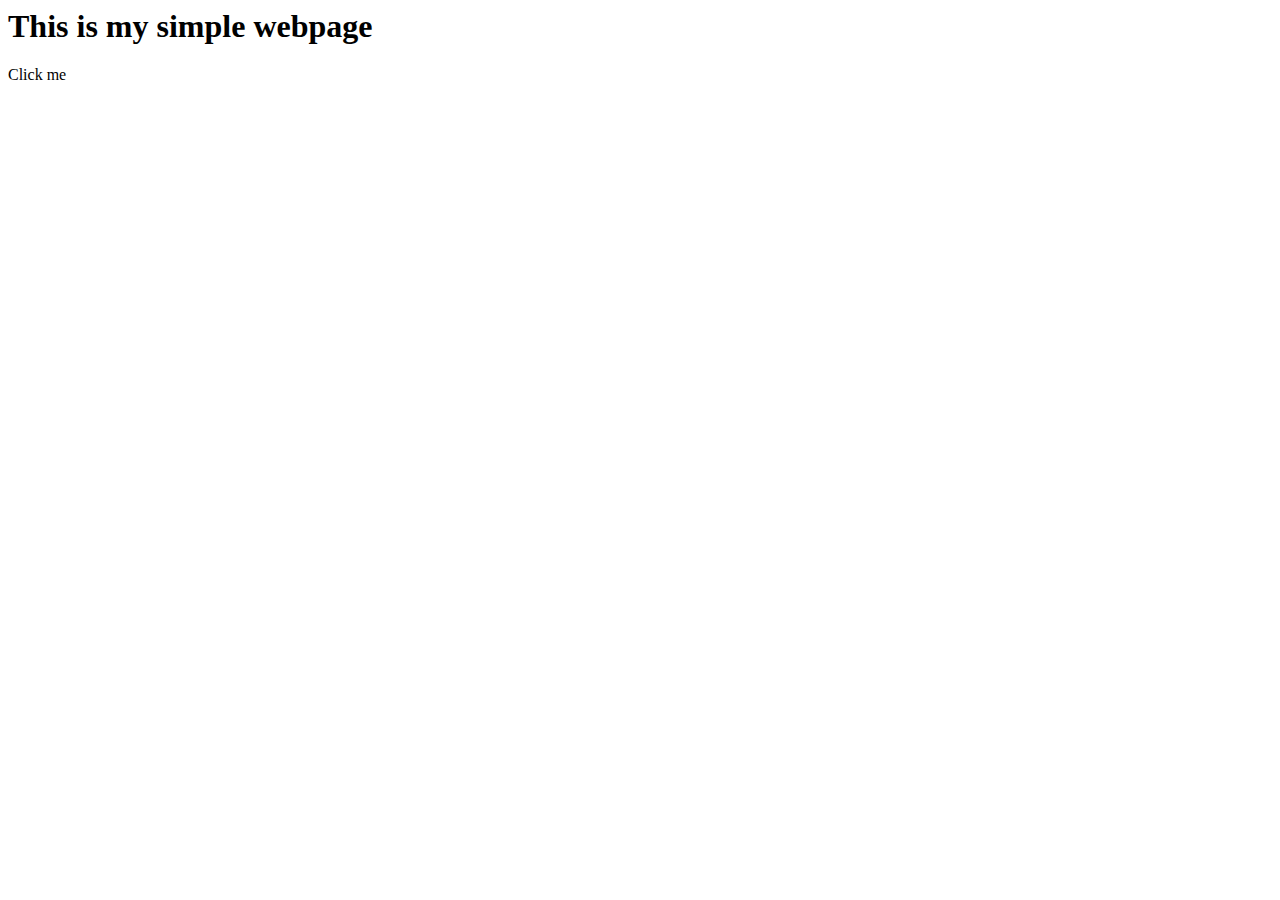
<file: index.html>
<html>
    <head>
        <link ref="stylesheet" href="style.css" />
    </head>
    <body>
        <h1 id="title">This is my simple webpage</h1>
        <div class="container clickable"> Click me</div>
        <script src="app.js"></script>
    </body>
</html>
</file>
<file: style.css>
body {
    font-family: Calibri, "Segoe UI", Arial, sans-serif;
}
h1 {
    text-align: center;
}
.container {
    margin: 0 auto;
    width: 800px;
    text-align: center;
}

.clickable {
    cursor: hand;
}
</file>
